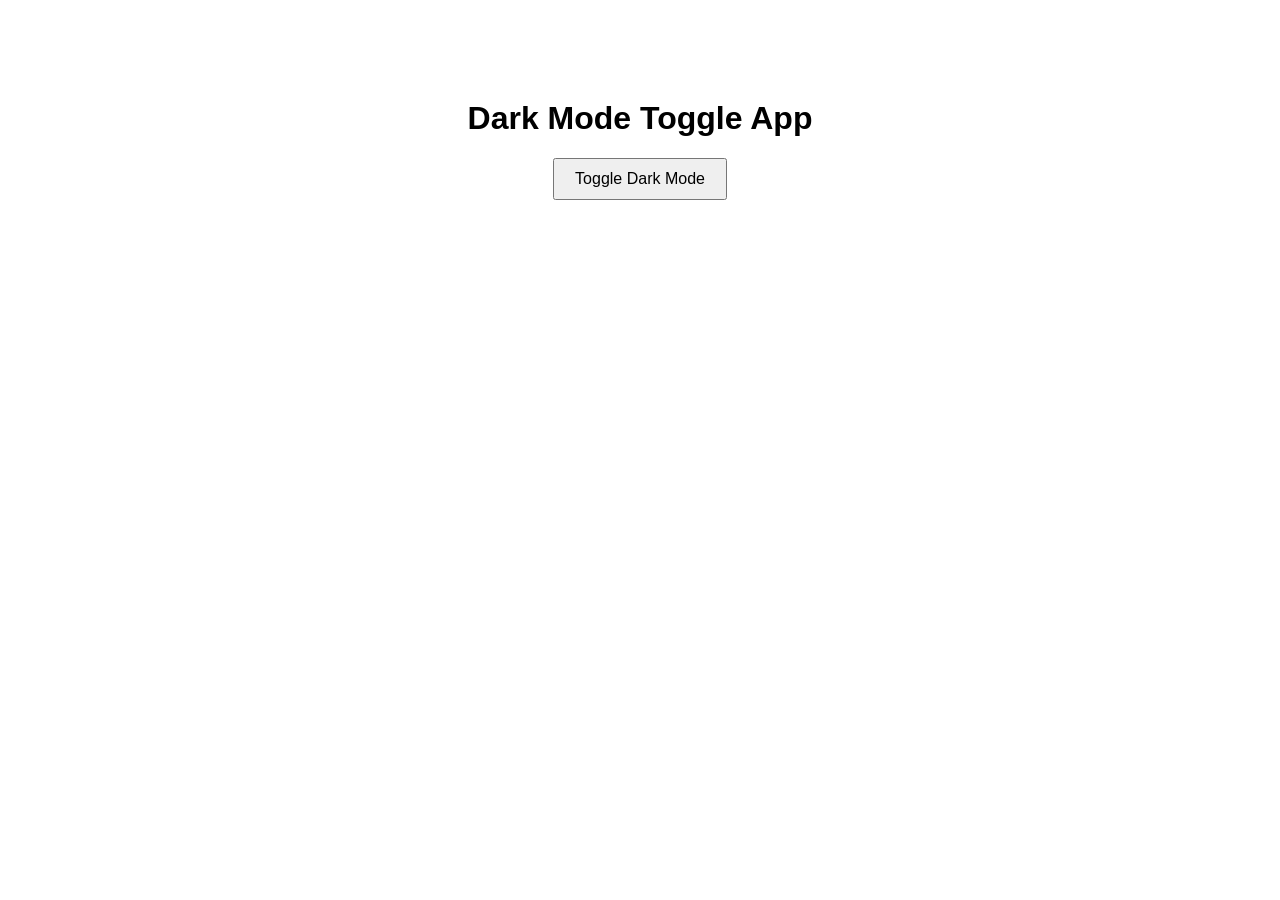
<file: Assignment1/index.html>
<!DOCTYPE html>
<html lang="en">
<head>
  <meta charset="UTF-8">
  <title>Dark Mode Toggle</title>
  <link rel="stylesheet" href="style.css">
</head>
<body>

  <h1>Dark Mode Toggle App</h1>

  <button id="toggleBtn">Toggle Dark Mode</button>

  <script src="script.js"></script>
</body>
</html>
</file>
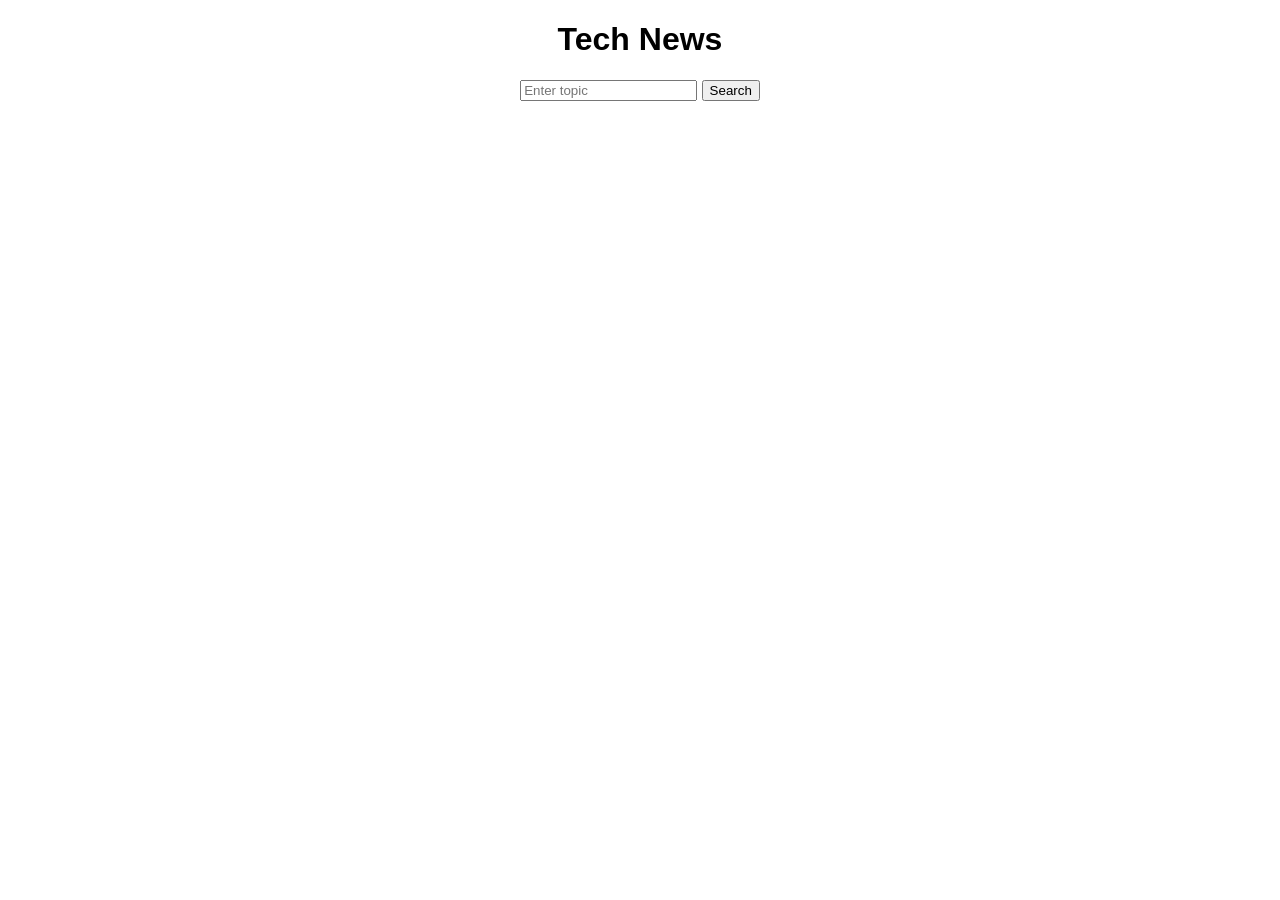
<file: assignment5/index.html>
<!DOCTYPE html>
<html>
<head>
    <title>Simple News App</title>
    <style>
        body{
            font-family: Arial;
            text-align: center;
        }

        #news-container{
            width: 60%;
            margin: auto;
        }

        .news{
            border: 1px solid #ddd;
            padding: 10px;
            margin: 10px;
            text-align: left;
        }

        a{
            text-decoration: none;
            color: blue;
        }
    </style>
</head>
<body>

<h1>Tech News</h1>

<input type="text" id="topic" placeholder="Enter topic">
<button onclick="searchNews()">Search</button>

<div id="news-container"></div>

<script src="script.js"></script>

</body>
</html>
</file>
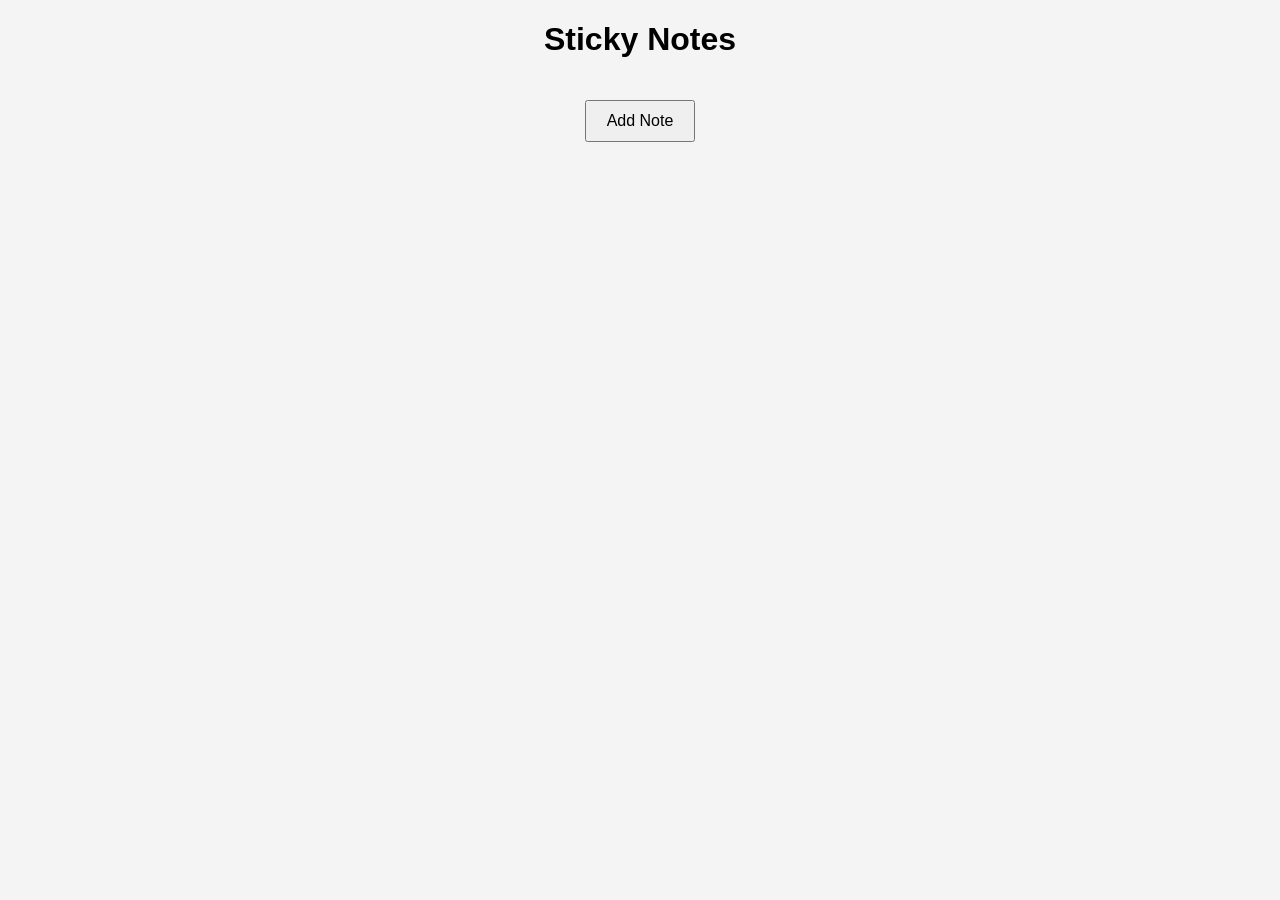
<file: Assignment1/Assign@StickyNotes/index.html>
<!DOCTYPE html>
<html lang="en">
<head>
<meta charset="UTF-8">
<title>Sticky Notes App</title>
<link rel="stylesheet" href="style.css">
</head>
<body>

<h1>Sticky Notes</h1>

<button id="addBtn">Add Note</button>

<div id="notesContainer"></div>

<script src="script.js"></script>

</body>
</html>
</file>
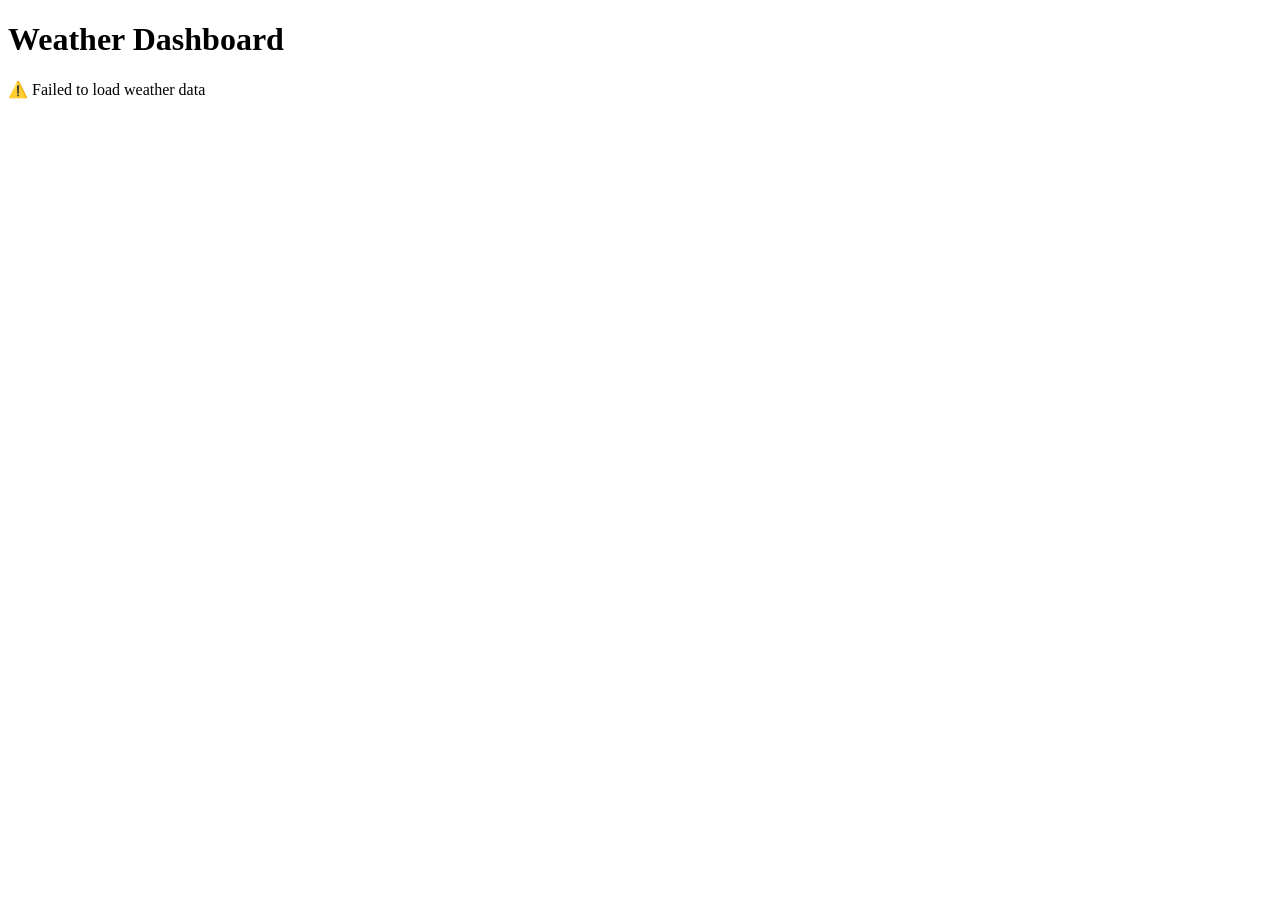
<file: weather/1.html>
<!DOCTYPE html>
<html>
<head>
<title>Weather App</title>



</head>
<body>

<h1>Weather Dashboard</h1>

<div id="loading">Loading weather...</div>
<div id="weather-container"></div>

<script>

const cities = [
 {name:"Delhi", lat:28.61, lon:77.20},
 {name:"London", lat:51.50, lon:-0.12},
 {name:"Tokyo", lat:35.68, lon:139.69}
];

function getWeatherEmoji(code){

 if(code === 0) return "☀️";
 if(code <= 3) return "⛅";
 if(code <= 48) return "🌫";
 if(code <= 67) return "🌧";
 if(code <= 77) return "❄️";
 return "🌦";
}

function getCondition(code){

 if(code === 0) return "Clear Sky";
 if(code <= 3) return "Cloudy";
 if(code <= 48) return "Fog";
 if(code <= 67) return "Rain";
 if(code <= 77) return "Snow";
 return "Showers";
}

async function loadWeather(){

 try{

 const promises = cities.map(city =>
   fetch(`https://api.open-meteo.com/v1/forecast?latitude=${city.lat}&longitude=${city.lon}&current_weather=true`)
   .then(res => res.json())
 );

 const results = await Promise.all(promises);

 document.getElementById("loading").style.display="none";

 results.forEach((data,index)=>{

 const weather = data.current_weather;

 const card = `
 <div class="card">
   <h3>${cities[index].name}</h3>
   <div class="emoji">${getWeatherEmoji(weather.weathercode)}</div>
   <div class="temp">${weather.temperature}°C</div>
   <p>${getCondition(weather.weathercode)}</p>
 </div>
 `;

 document.getElementById("weather-container").innerHTML += card;

 });

 }catch(err){

 document.getElementById("loading").innerText =
 "⚠️ Failed to load weather data";

 }

}

loadWeather();

</script>

</body>
</html>
</file>
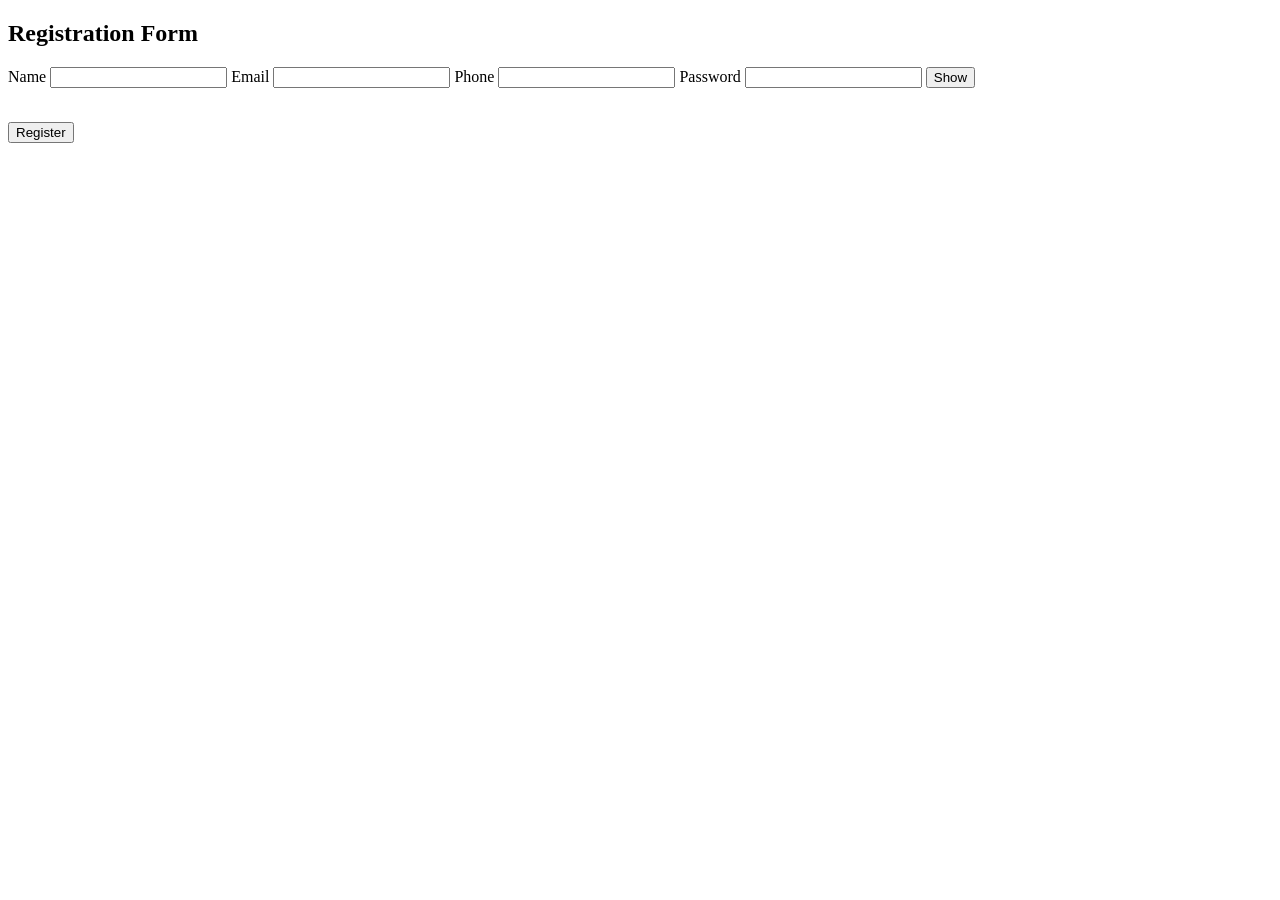
<file: Assignment1/assignment 2/form.html>
<!DOCTYPE html>
<html>
<head>
<title>Registration Form</title>
</head>

<body>

<h2>Registration Form</h2>

<form id="form">

<label>Name</label>
<input type="text" id="name">


<label>Email</label>
<input type="email" id="email">

<label>Phone</label>
<input type="text" id="phone">

<label>Password</label>
<input type="password" id="password">
<button type="button" id="toggle">Show</button>

<br>
<p id="message"></p>

<br>

<button type="submit">Register</button>

</form>

<script>

let name = document.querySelector("#name")
let email = document.querySelector("#email")
let phone = document.querySelector("#phone")
let password = document.querySelector("#password")
let message = document.querySelector("#message")
let toggle = document.querySelector("#toggle")


name.addEventListener("input", function(){

if(name.value.length < 3){
message.innerText="Name must be at least 3 characters"
}
else{
message.innerText=""
}

})


email.addEventListener("input", function(){

let pattern=/^[^ ]+@[^ ]+\.[a-z]{2,3}$/

if(!pattern.test(email.value)){
message.innerText="Invalid email"
}else{
message.innerText=""
}

})


phone.addEventListener("input", function(){

let pattern=/^[0-9]{10}$/

if(!pattern.test(phone.value)){
message.innerText="Phone must be 10 digits"
}else{
message.innerText=""
}

})


password.addEventListener("input", function(){

if(password.value.length < 6){
message.innerText="Password must be at least 6 characters"
message.style.color="red"
}
else{
message.innerText="Strong Password"
message.style.color="green"
}

})

toggle.addEventListener("click", function(){

if(password.type==="password"){
password.type="text"
toggle.innerText="Hide"
}
else{
password.type="password"
toggle.innerText="Show"
}

})

</script>

</body>
</html>
</file>
<file: Assignment1/style.css>
body {
  font-family: Arial;
  text-align: center;
  margin-top: 100px;
  background-color: white;
  color: black;
  transition: 0.3s;
}

.dark {
  background-color: #121212;
  color: white;
}

button {
  padding: 10px 20px;
  font-size: 16px;
  cursor: pointer;
}
</file>
<file: Assignment1/Assign@StickyNotes/style.css>
body{
  font-family: Arial;
  background:#f4f4f4;
  text-align:center;
}

#addBtn{
  padding:10px 20px;
  margin:20px;
  font-size:16px;
}

#notesContainer{
  display:flex;
  flex-wrap:wrap;
  justify-content:center;
}

.note{
  background: #fff9a8;
  padding:15px;
  margin:10px;
  width:200px;
  height:200px;
  box-shadow:0 2px 5px rgba(0,0,0,0.3);
  position:relative;
}

.note textarea{
  width:100%;
  height:140px;
  border:none;
  background:transparent;
  resize:none;
  outline:none;
}

.deleteBtn{
  position:absolute;
  top:5px;
  right:5px;
  border:none;
  background:red;
  color:white;
  cursor:pointer;
}
</file>
